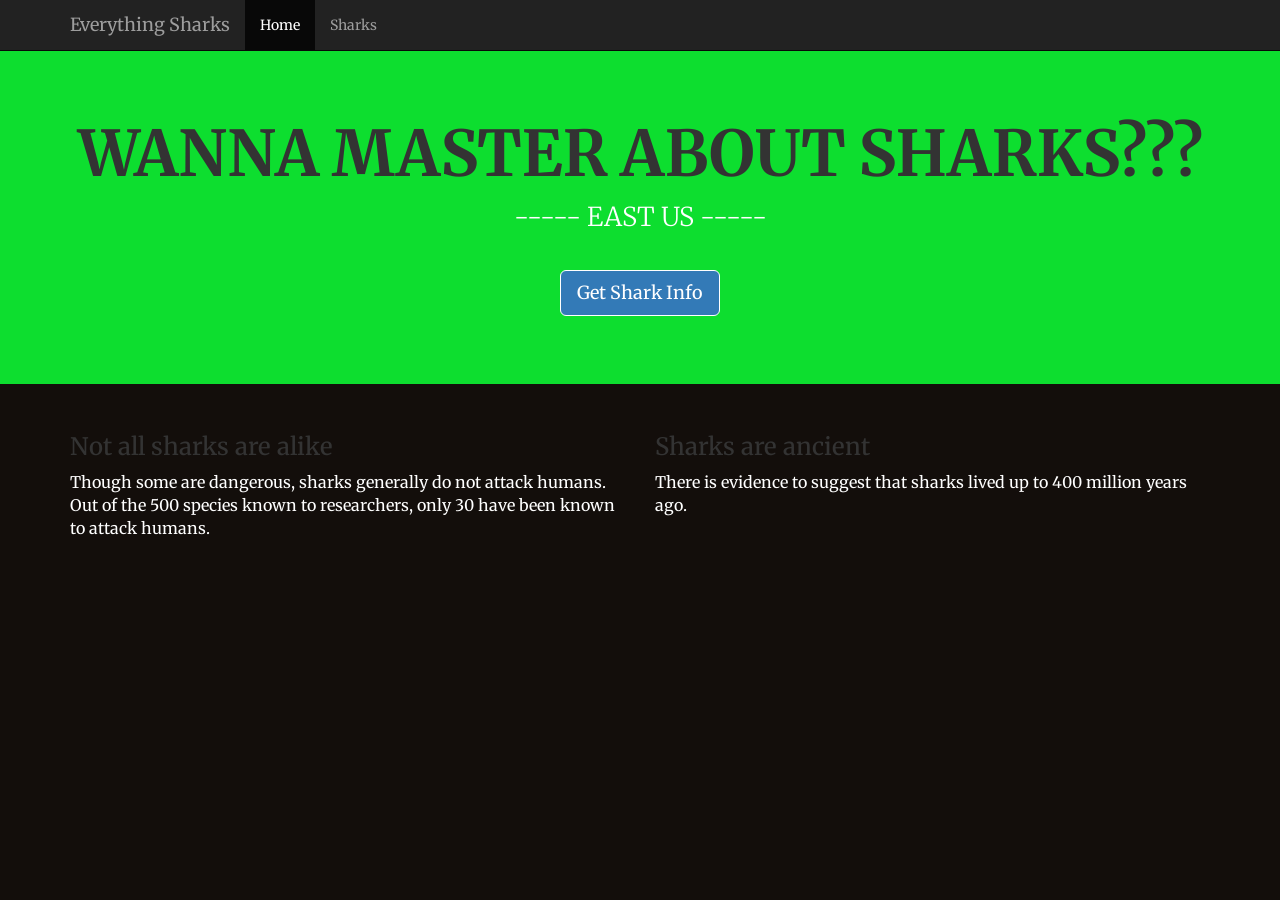
<file: views/index.html>
<!DOCTYPE html>
<html lang="en">
   <head>
      <title>About Sharks</title>
      <meta charset="utf-8">
      <meta name="viewport" content="width=device-width, initial-scale=1">
      <link rel="stylesheet" href="https://maxcdn.bootstrapcdn.com/bootstrap/3.3.7/css/bootstrap.min.css">
      <link href="css/styles.css" rel="stylesheet">
      <link href='https://fonts.googleapis.com/css?family=Merriweather:400,700' rel='stylesheet' type='text/css'>
      <script src="https://ajax.googleapis.com/ajax/libs/jquery/3.3.1/jquery.min.js"></script>
      <script src="https://maxcdn.bootstrapcdn.com/bootstrap/3.3.7/js/bootstrap.min.js"></script>
   </head>
   <body>
      <nav class="navbar navbar-inverse navbar-static-top">
         <div class="container">
            <div class="navbar-header">
               <button type="button" class="navbar-toggle collapsed" data-toggle="collapse" data-target="#bs-example-navbar-collapse-1" aria-expanded="false">
               <span class="sr-only">Toggle navigation</span>
               <span class="icon-bar"></span>
               <span class="icon-bar"></span>
               <span class="icon-bar"></span>
               </button>
               <a class="navbar-brand" href="#">Everything Sharks</a>
            </div>
            <div class="collapse navbar-collapse" id="bs-example-navbar-collapse-1">
               <ul class="nav navbar-nav mr-auto">
                  <li class="active"><a href="/">Home</a></li>
                  <li><a href="/sharks">Sharks</a></li>
               </ul>
            </div>
         </div>
      </nav>
      <div class="jumbotron">
         <div class="container">
            <h1>WANNA MASTER ABOUT SHARKS???</h1>
            <p> ----- EAST US -----</p>
            <br>
            <p><a class="btn btn-primary btn-lg" href="/sharks" role="button">Get Shark Info</a></p>
         </div>
      </div>
      <div class="container">
         <div class="row">
            <div class="col-md-6">
               <h3>Not all sharks are alike</h3>
               <p>Though some are dangerous, sharks generally do not attack humans. Out of the 500 species known to researchers, only 30 have been known to attack humans.</p>
            </div>
            <div class="col-md-6">
               <h3>Sharks are ancient</h3>
               <p>There is evidence to suggest that sharks lived up to 400 million years ago.</p>
            </div>
         </div>
      </div>
   </body>
</html>
</file>
<file: views/css/styles.css>
.navbar {
    margin-bottom: 0;
}

body {
    background: #130e0b;  ### lower-bg
    color: #ffffff;
    font-family: 'Merriweather', sans-serif;
}

h1,s
h2 {
    font-weight: bold;
}

p {
    font-size: 16px;
    color: #ffffff;
}

.jumbotron {
    background: #0df834e3; ### upper-bg
    color: white;
    text-align: center;
}

.jumbotron p {
    color: white;
    font-size: 26px;
}

.btn-primary {
    color: #fff;
    text-color: #000000;
    border-color: white;
    margin-bottom: 5px;
}

img,
video,
audio {
    margin-top: 20px;
    max-width: 80%;
}

div.caption: {
    float: left;
    clear: both;
}
</file>
